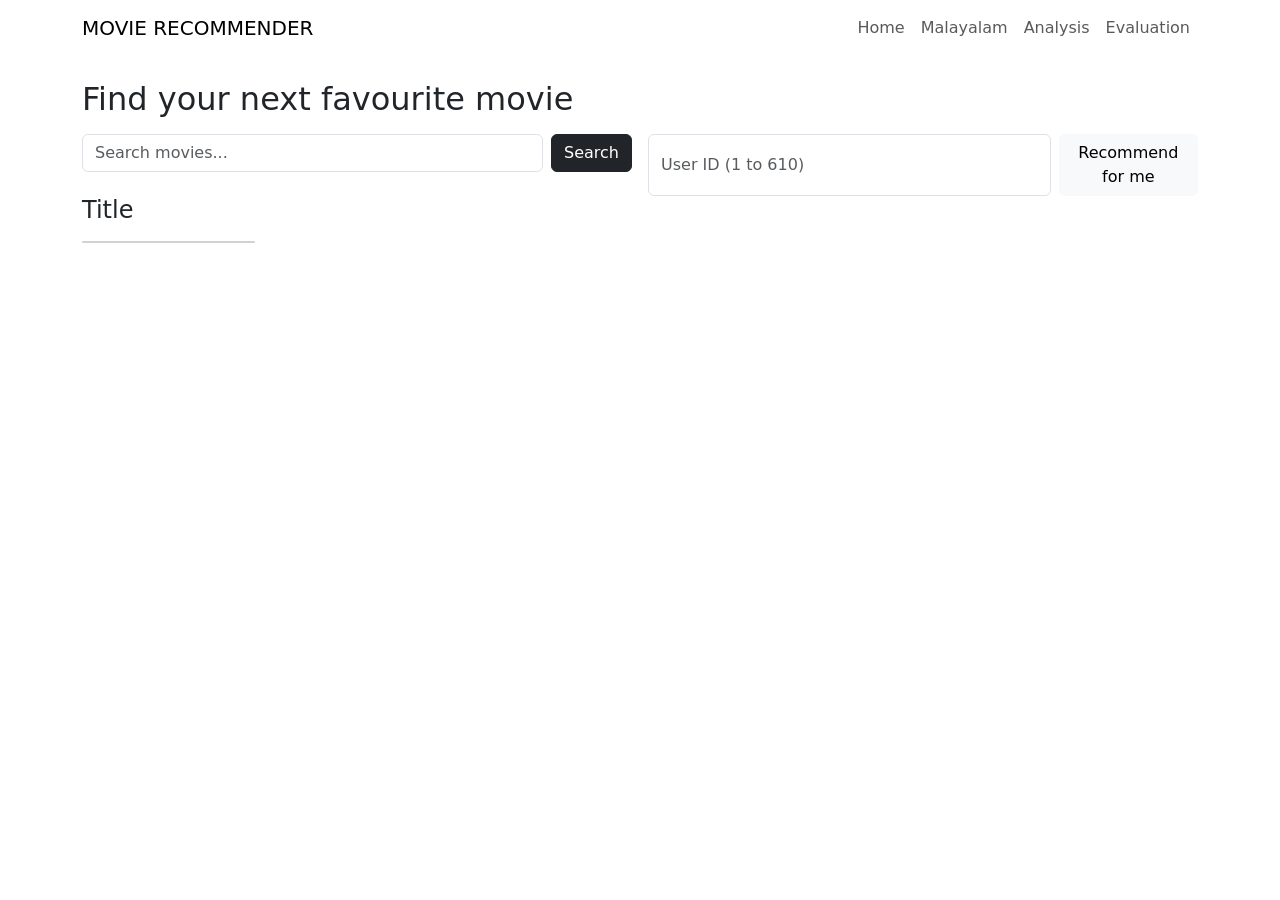
<file: src/main/resources/templates/index.html>
<!DOCTYPE html>
<html xmlns:th="http://www.thymeleaf.org">
<head>
    <meta charset="UTF-8">
    <meta name="viewport" content="width=device-width, initial-scale=1">
    <title>Movie Recommender</title>
    <link href="https://cdn.jsdelivr.net/npm/bootstrap@5.3.3/dist/css/bootstrap.min.css" rel="stylesheet">
    <link rel="stylesheet" th:href="@{/style.css}">
</head>
<body>
<nav class="navbar navbar-expand mb-4">
    <div class="container">
        <a class="navbar-brand" href="/">MOVIE RECOMMENDER</a>
        <ul class="navbar-nav ms-auto">
            <li class="nav-item"><a class="nav-link" href="/">Home</a></li>
            <li class="nav-item"><a class="nav-link" href="/malayalam">Malayalam</a></li>
            <li class="nav-item"><a class="nav-link" href="/analysis">Analysis</a></li>
            <li class="nav-item"><a class="nav-link" href="/evaluate">Evaluation</a></li>
        </ul>
    </div>
</nav>

<div class="container">
    <div class="hero">
        <h2 class="mb-3">Find your next favourite movie</h2>
        <div class="row g-3">
            <div class="col-md-6">
                <form action="/" method="get" class="d-flex gap-2">
                    <input name="q" th:value="${q}" class="form-control" placeholder="Search movies...">
                    <button class="btn btn-dark">Search</button>
                </form>
            </div>
            <div class="col-md-6">
                <form action="/recommend" method="get" class="d-flex gap-2">
                    <input name="userId" type="number" min="1" max="610" class="form-control"
                           placeholder="User ID (1 to 610)" required>
                    <button class="btn btn-light">Recommend for me</button>
                </form>
            </div>
        </div>
    </div>

    <h4 class="mb-3" th:text="${title}">Title</h4>

    <div class="row row-cols-2 row-cols-md-4 row-cols-xl-6 g-3">
        <div class="col" th:each="s : ${movies}">
            <div class="card movie-card">
</file>
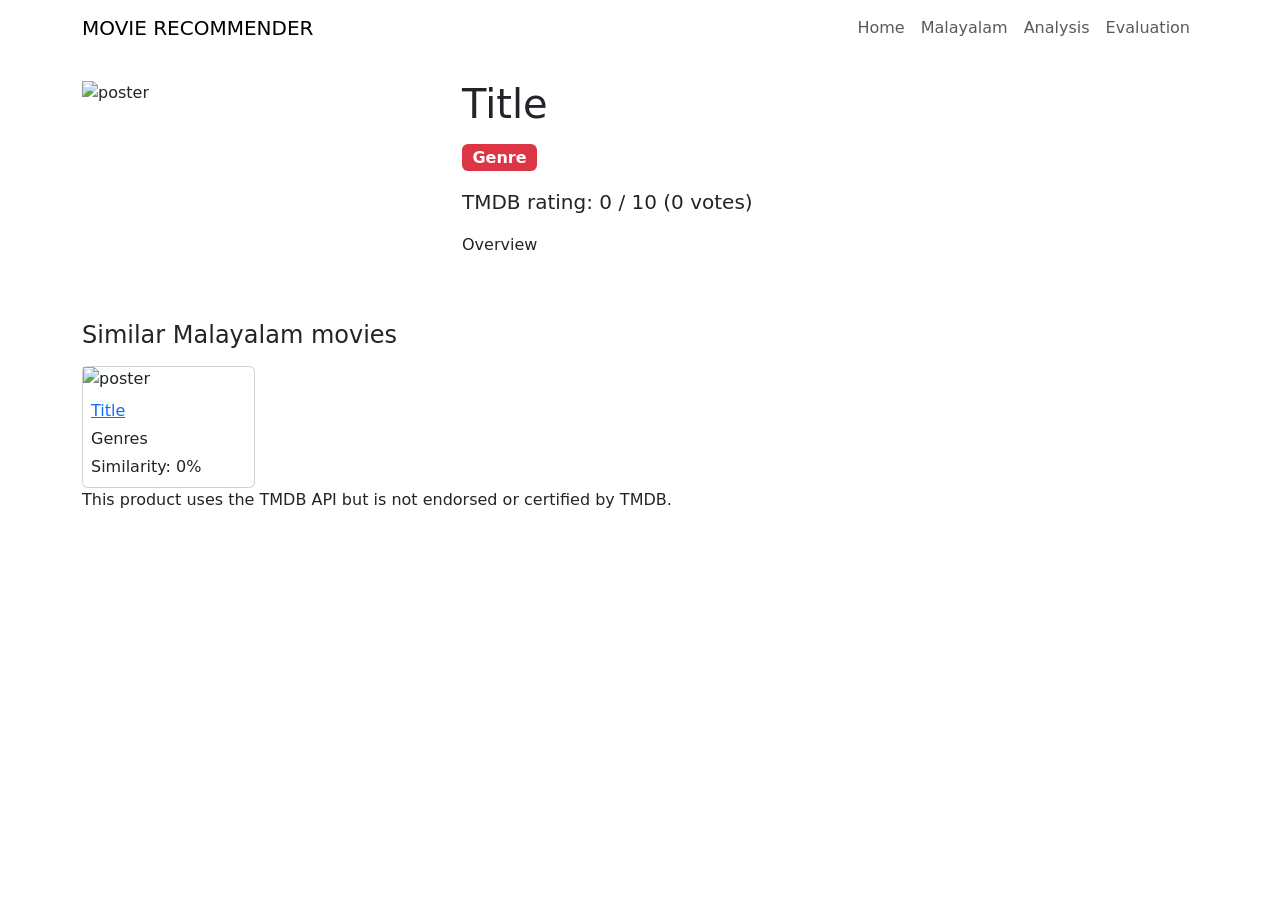
<file: src/main/resources/templates/malayalam-detail.html>
<!DOCTYPE html>
<html xmlns:th="http://www.thymeleaf.org">
<head>
    <meta charset="UTF-8">
    <meta name="viewport" content="width=device-width, initial-scale=1">
    <title th:text="${movie.title}">Movie</title>
    <link href="https://cdn.jsdelivr.net/npm/bootstrap@5.3.3/dist/css/bootstrap.min.css" rel="stylesheet">
    <link rel="stylesheet" th:href="@{/style.css}">
</head>
<body>
<nav class="navbar navbar-expand mb-4">
    <div class="container">
        <a class="navbar-brand" href="/">MOVIE RECOMMENDER</a>
        <ul class="navbar-nav ms-auto">
            <li class="nav-item"><a class="nav-link" href="/">Home</a></li>
            <li class="nav-item"><a class="nav-link" href="/malayalam">Malayalam</a></li>
            <li class="nav-item"><a class="nav-link" href="/analysis">Analysis</a></li>
            <li class="nav-item"><a class="nav-link" href="/evaluate">Evaluation</a></li>
        </ul>
    </div>
</nav>

<div class="container">
    <div class="row g-4 mb-5">
        <div class="col-md-4">
            <img class="detail-poster" alt="poster" th:src="${movie.posterUrl}"
                 onerror="this.onerror=null;this.src='/no-poster.svg'">
        </div>
        <div class="col-md-8">
            <h1><span th:text="${movie.title}">Title</span>
                <small class="text-secondary fs-4" th:text="'(' + ${movie.year} + ')'"></small></h1>
            <div class="my-3">
                <span class="badge bg-danger me-1 fs-6" th:each="g : ${movie.genres}" th:text="${g}">Genre</span>
            </div>
            <p class="fs-5">
                <span class="score-badge">TMDB rating:
                    <span th:text="${#numbers.formatDecimal(movie.rating,1,1)}">0</span> / 10
                    (<span th:text="${movie.votes}">0</span> votes)</span>
            </p>
            <p th:text="${movie.overview}">Overview</p>
        </div>
    </div>

    <h4 class="mb-3">Similar Malayalam movies</h4>
    <div class="row row-cols-2 row-cols-md-4 row-cols-xl-6 g-3">
        <div class="col" th:each="s : ${similar}">
            <div class="card movie-card">
                <img class="poster" loading="lazy" alt="poster" th:src="${s.posterUrl}"
                     onerror="this.onerror=null;this.src='/no-poster.svg'">
                <div class="card-body p-2">
                    <a th:href="@{/malayalam/{id}(id=${s.id})}" class="movie-title stretched-link"
                       th:text="${s.title}">Title</a>
                    <div class="genre-text my-1" th:text="${#strings.listJoin(s.genres, ', ')}">Genres</div>
                    <span class="score-badge">Similarity:
                        <span th:text="${#numbers.formatDecimal(s.score,1,1)}">0</span>%</span>
                </div>
            </div>
        </div>
    </div>

    <p class="footer-note">This product uses the TMDB API but is not endorsed or certified by TMDB.</p>
</div>
</body>
</html>
</file>
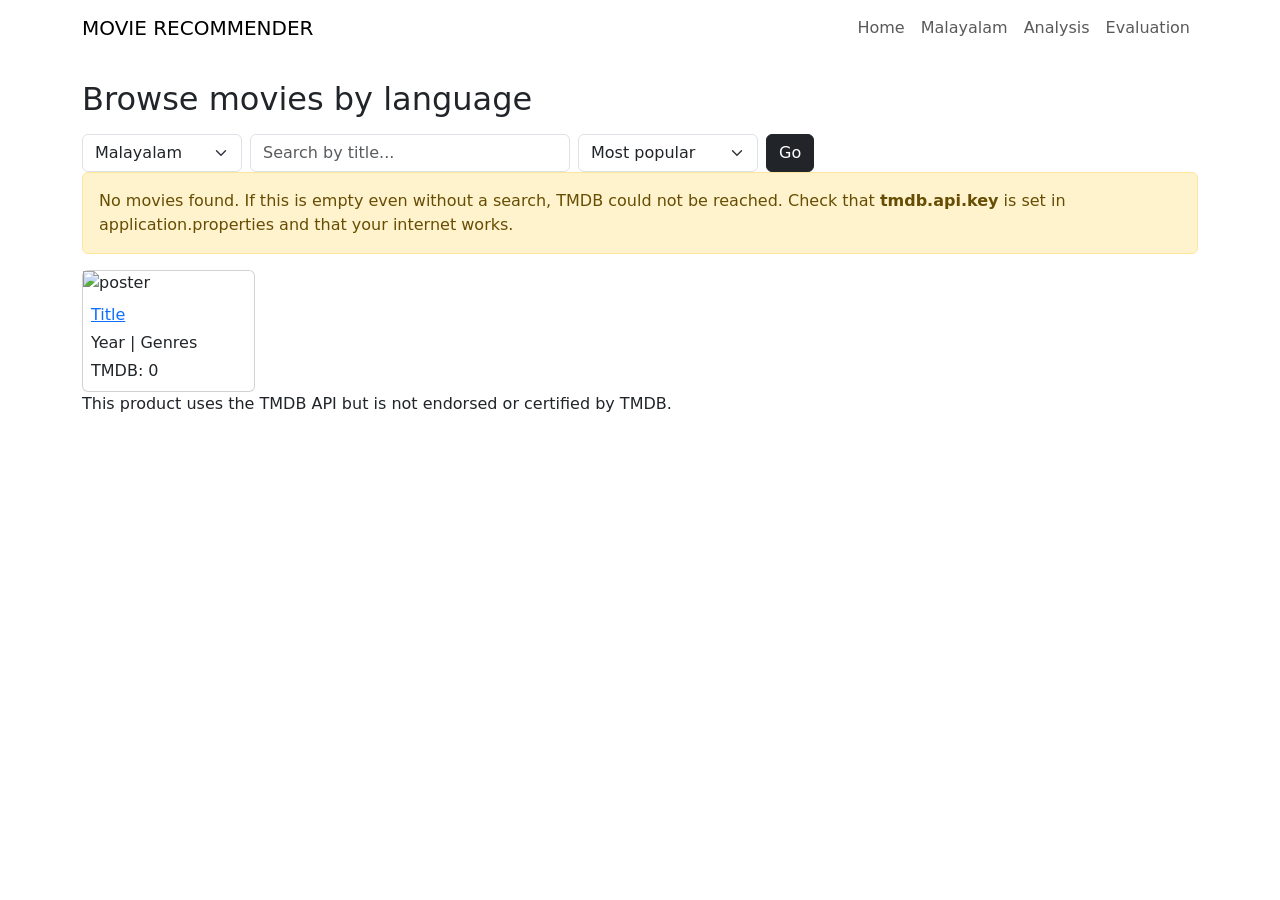
<file: src/main/resources/templates/malayalam.html>
<!DOCTYPE html>
<html xmlns:th="http://www.thymeleaf.org">
<head>
    <meta charset="UTF-8">
    <meta name="viewport" content="width=device-width, initial-scale=1">
    <title>Movies by Language</title>
    <link href="https://cdn.jsdelivr.net/npm/bootstrap@5.3.3/dist/css/bootstrap.min.css" rel="stylesheet">
    <link rel="stylesheet" th:href="@{/style.css}">
</head>
<body>
<nav class="navbar navbar-expand mb-4">
    <div class="container">
        <a class="navbar-brand" href="/">MOVIE RECOMMENDER</a>
        <ul class="navbar-nav ms-auto">
            <li class="nav-item"><a class="nav-link" href="/">Home</a></li>
            <li class="nav-item"><a class="nav-link" href="/malayalam">Malayalam</a></li>
            <li class="nav-item"><a class="nav-link" href="/analysis">Analysis</a></li>
            <li class="nav-item"><a class="nav-link" href="/evaluate">Evaluation</a></li>
        </ul>
    </div>
</nav>

<div class="container">
    <div class="hero">
        <h2 class="mb-3">Browse movies by language</h2>
        <form action="/malayalam" method="get" class="d-flex gap-2 flex-wrap">
            <select name="lang" class="form-select" style="max-width:160px">
                <option value="ml" th:selected="${lang == 'ml'}">Malayalam</option>
                <option value="en" th:selected="${lang == 'en'}">English</option>
                <option value="hi" th:selected="${lang == 'hi'}">Hindi</option>
                <option value="ta" th:selected="${lang == 'ta'}">Tamil</option>
                <option value="te" th:selected="${lang == 'te'}">Telugu</option>
            </select>
            <input name="q" th:value="${q}" class="form-control" style="max-width:320px"
                   placeholder="Search by title...">
            <select name="sort" class="form-select" style="max-width:180px">
                <option value="popular" th:selected="${sort == 'popular'}">Most popular</option>
                <option value="rating" th:selected="${sort == 'rating'}">Highest rated</option>
            </select>
            <button class="btn btn-dark">Go</button>
        </form>
    </div>

    <div th:if="${#lists.isEmpty(movies)}" class="alert alert-warning">
        No movies found. If this is empty even without a search, TMDB could not be reached.
        Check that <b>tmdb.api.key</b> is set in application.properties and that your internet works.
    </div>

    <div class="row row-cols-2 row-cols-md-4 row-cols-xl-6 g-3">
        <div class="col" th:each="m : ${movies}">
            <div class="card movie-card">
                <img class="poster" loading="lazy" alt="poster" th:src="${m.posterUrl}"
                     onerror="this.onerror=null;this.src='/no-poster.svg'">
                <div class="card-body p-2">
                    <a th:href="@{/malayalam/{id}(id=${m.id})}" class="movie-title stretched-link"
                       th:text="${m.title}">Title</a>
                    <div class="genre-text my-1"
                         th:text="${m.year + ' | ' + #strings.listJoin(m.genres, ', ')}">Year | Genres</div>
                    <span class="score-badge">TMDB:
                        <span th:text="${#numbers.formatDecimal(m.rating,1,1)}">0</span></span>
                </div>
            </div>
        </div>
    </div>

    <p class="footer-note">This product uses the TMDB API but is not endorsed or certified by TMDB.</p>
</div>
</body>
</html>
</file>
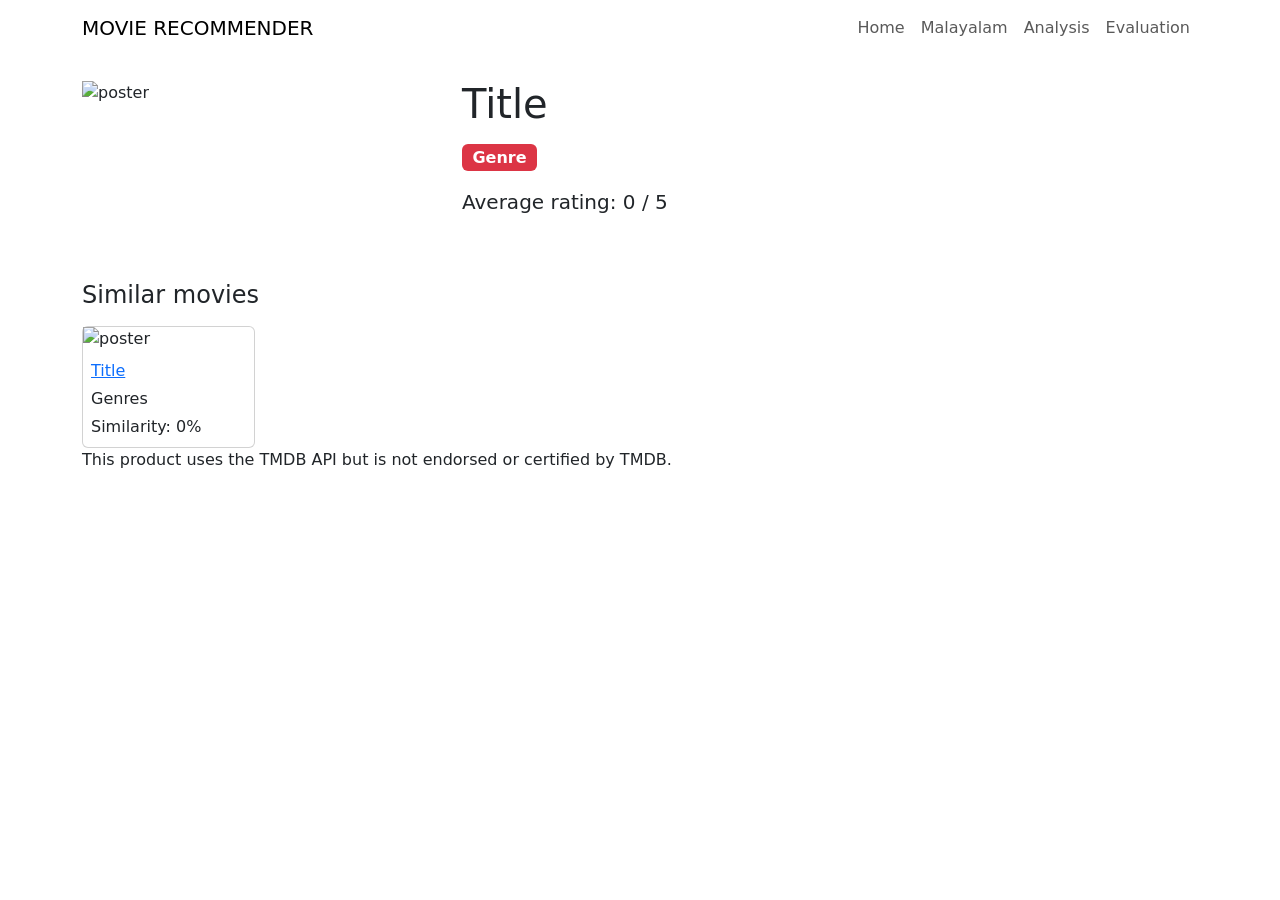
<file: src/main/resources/templates/movie.html>
<!DOCTYPE html>
<html xmlns:th="http://www.thymeleaf.org">
<head>
    <meta charset="UTF-8">
    <meta name="viewport" content="width=device-width, initial-scale=1">
    <title th:text="${movie.title}">Movie</title>
    <link href="https://cdn.jsdelivr.net/npm/bootstrap@5.3.3/dist/css/bootstrap.min.css" rel="stylesheet">
    <link rel="stylesheet" th:href="@{/style.css}">
</head>
<body>
<nav class="navbar navbar-expand mb-4">
    <div class="container">
        <a class="navbar-brand" href="/">MOVIE RECOMMENDER</a>
        <ul class="navbar-nav ms-auto">
            <li class="nav-item"><a class="nav-link" href="/">Home</a></li>
            <li class="nav-item"><a class="nav-link" href="/malayalam">Malayalam</a></li>
            <li class="nav-item"><a class="nav-link" href="/analysis">Analysis</a></li>
            <li class="nav-item"><a class="nav-link" href="/evaluate">Evaluation</a></li>
        </ul>
    </div>
</nav>

<div class="container">
    <div class="row g-4 mb-5">
        <div class="col-md-4">
            <img class="detail-poster" alt="poster"
                 th:src="@{/poster/{id}(id=${movie.id})}"
                 onerror="this.onerror=null;this.src='/no-poster.svg'">
        </div>
        <div class="col-md-8">
            <h1 th:text="${movie.title}">Title</h1>
            <div class="my-3">
                <span class="badge bg-danger me-1 fs-6"
                      th:each="g : ${#strings.arraySplit(movie.genres,'|')}" th:text="${g}">Genre</span>
            </div>
            <p class="fs-5">
                <span class="score-badge">Average rating:
                    <span th:text="${#numbers.formatDecimal(average,1,2)}">0</span> / 5</span>
            </p>
        </div>
    </div>

    <h4 class="mb-3">Similar movies</h4>
    <div class="row row-cols-2 row-cols-md-4 row-cols-xl-6 g-3">
        <div class="col" th:each="s : ${similar}">
            <div class="card movie-card">
                <img class="poster" loading="lazy" alt="poster"
                     th:src="@{/poster/{id}(id=${s.movie.id})}"
                     onerror="this.onerror=null;this.src='/no-poster.svg'">
                <div class="card-body p-2">
                    <a th:href="@{/movie/{id}(id=${s.movie.id})}" class="movie-title stretched-link"
                       th:text="${s.movie.title}">Title</a>
                    <div class="genre-text my-1"
                         th:text="${#strings.replace(s.movie.genres,'|',', ')}">Genres</div>
                    <span class="score-badge">Similarity:
                        <span th:text="${#numbers.formatDecimal(s.score,1,1)}">0</span>%</span>
                </div>
            </div>
        </div>
    </div>

    <p class="footer-note">This product uses the TMDB API but is not endorsed or certified by TMDB.</p>
</div>
</body>
</html>
</file>
